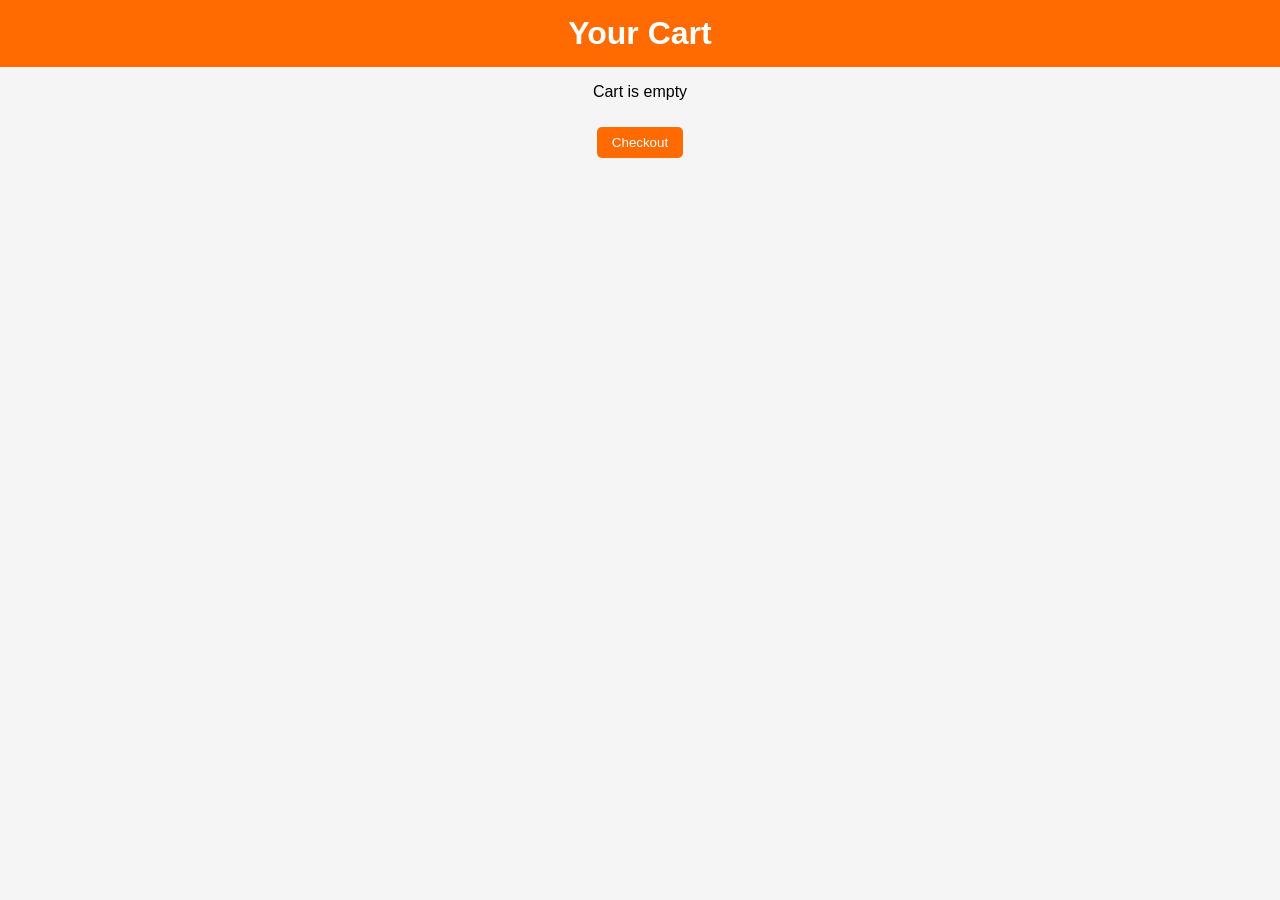
<file: cart.html>
<!DOCTYPE html>
<html>
<head>
  <title>Cart</title>
  <link rel="stylesheet" href="style.css">
</head>
<body>

<h1>Your Cart</h1>
<div id="cart-items"></div>
<button onclick="checkout()">Checkout</button>

<script>
let cart = JSON.parse(localStorage.getItem("cart") || "[]");
const container = document.getElementById("cart-items");

function renderCart(){
  container.innerHTML="";
  if(cart.length===0){
    container.innerHTML="<p>Cart is empty</p>";
    return;
  }
  cart.forEach((item,index)=>{
    const div = document.createElement("div");
    div.innerHTML = `
      <h3>${item.name}</h3>
      <p>Price: ₹${item.price}</p>
      <p>Quantity: <input type="number" min="1" value="${item.qty}" onchange="updateQty(${index},this.value)"></p>
      <button onclick="removeItem(${index})">Remove</button>
      <hr>
    `;
    container.appendChild(div);
  });
}

function updateQty(index, value){
  cart[index].qty = parseInt(value);
  localStorage.setItem("cart", JSON.stringify(cart));
  renderCart();
}

function removeItem(index){
  cart.splice(index,1);
  localStorage.setItem("cart", JSON.stringify(cart));
  renderCart();
}

function checkout(){
  window.location.href="checkout.html";
}

renderCart();
</script>

</body>
</html>
</file>
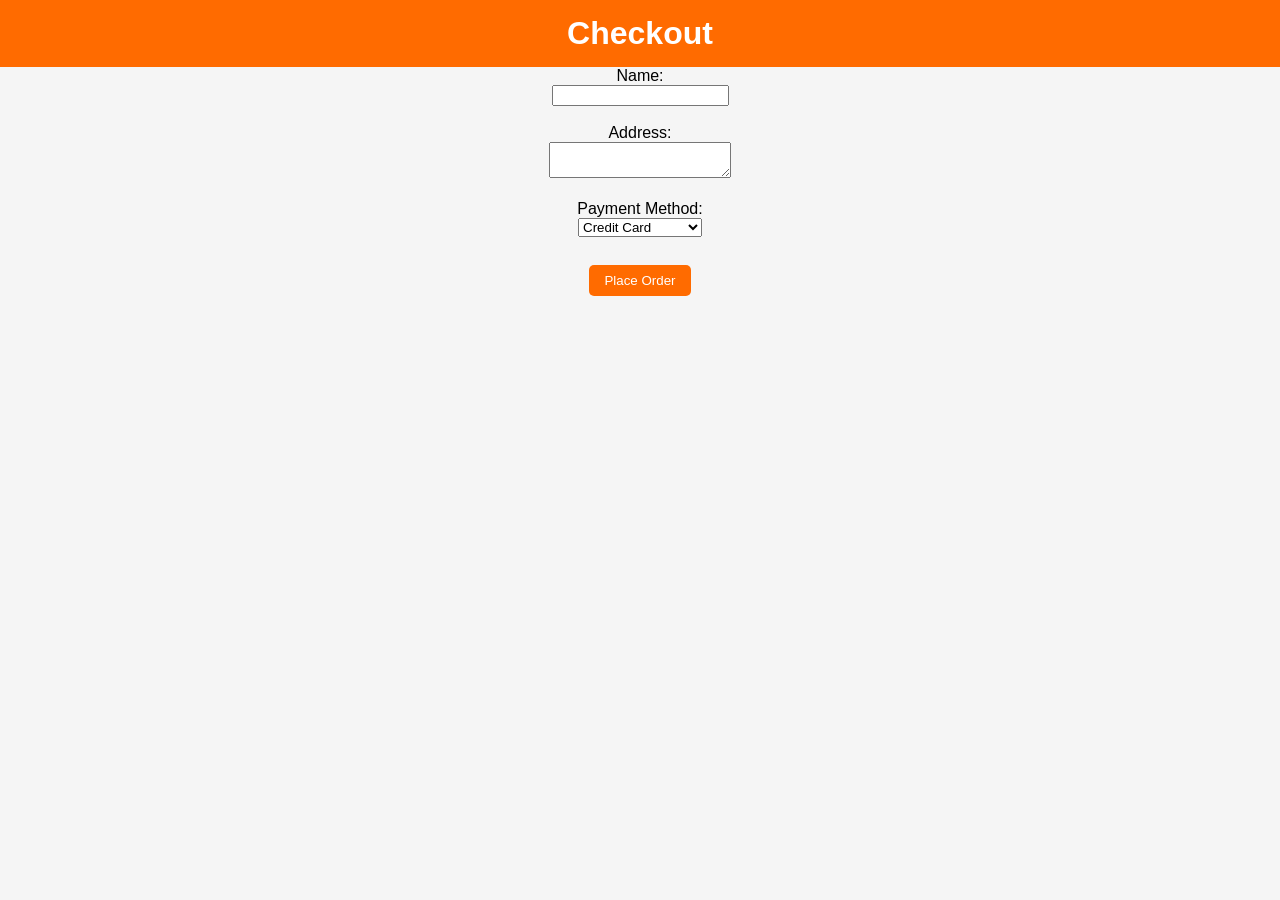
<file: checkout.html>
<!DOCTYPE html>
<html>
<head>
  <title>Checkout</title>
  <link rel="stylesheet" href="style.css">
</head>
<body>

<h1>Checkout</h1>

<form id="checkout-form">
  <label>Name:</label><br>
  <input type="text" required><br><br>
  
  <label>Address:</label><br>
  <textarea required></textarea><br><br>
  
  <label>Payment Method:</label><br>
  <select required>
    <option>Credit Card</option>
    <option>UPI</option>
    <option>Cash on Delivery</option>
  </select><br><br>
  
  <button type="submit">Place Order</button>
</form>

<script>
document.getElementById("checkout-form").onsubmit=function(e){
  e.preventDefault();
  alert("Order placed successfully!");
  localStorage.removeItem("cart");
  window.location.href="index.html";
}
</script>

</body>
</html>
</file>
<file: style.css>
body {
  font-family: Arial, sans-serif;
  text-align: center;
  background-color: #f5f5f5;
  margin: 0;
  padding: 0;
}

h1 {
  background-color: #ff6b00;
  color: white;
  padding: 15px;
  margin: 0;
}

.menu {
  display: flex;
  flex-wrap: wrap;
  justify-content: center;
  gap: 20px;
  margin: 20px;
}

.item {
  background: white;
  padding: 15px;
  border-radius: 10px;
  width: 200px;
  box-shadow: 0 4px 10px rgba(0,0,0,0.2);
}

.item img {
  width: 100%;       /* fills the card width */
  height: auto;      /* keeps original proportions */
  object-fit: cover; /* crops if needed */
  border-radius: 8px;
}

button {
  padding: 8px 15px;
  margin-top: 10px;
  cursor: pointer;
  background: #ff6b00;
  color: white;
  border: none;
  border-radius: 5px;
}
</file>
